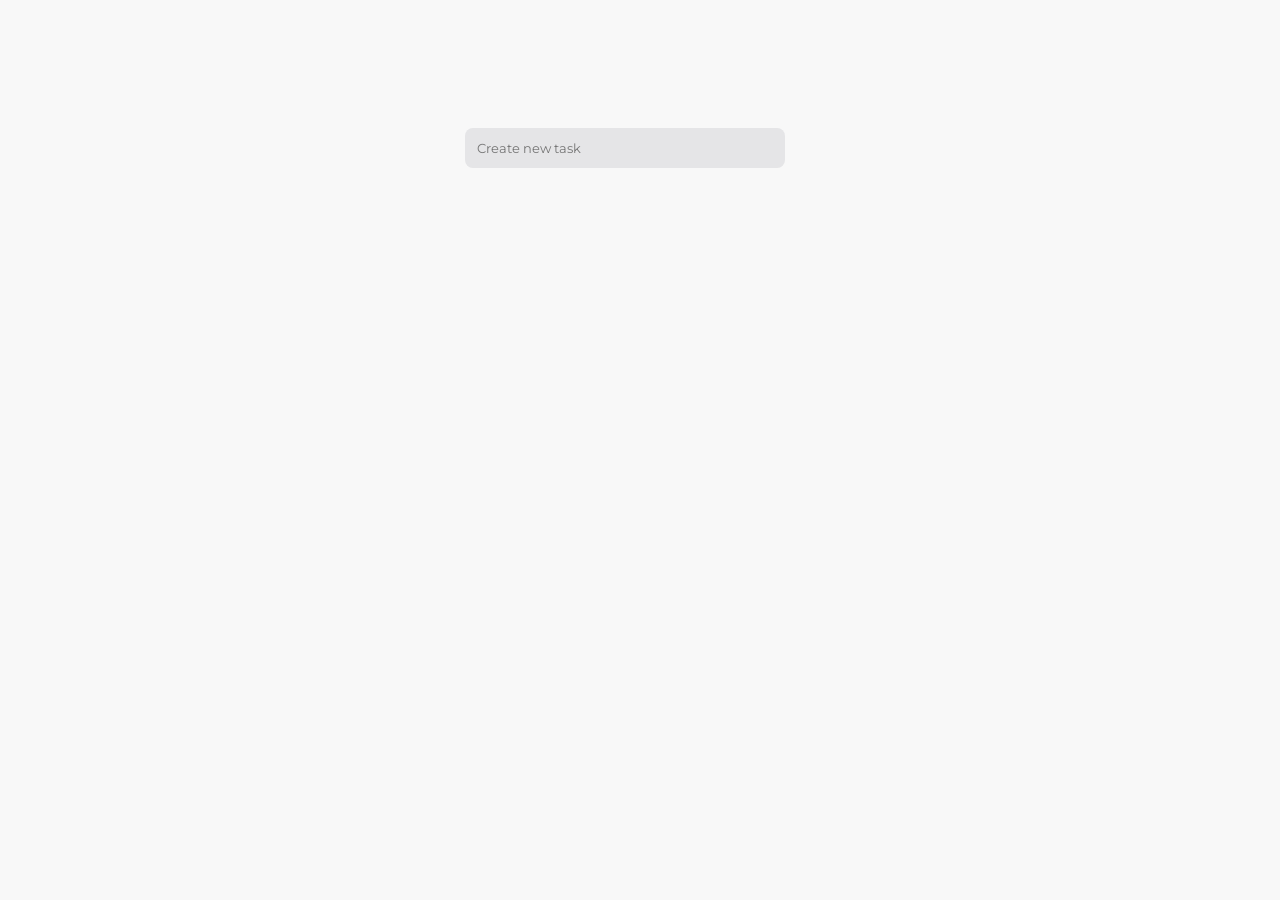
<file: index.html>
<!DOCTYPE html>
<html lang="en">
<head>
    <meta charset="UTF-8">
    <meta http-equiv="X-UA-Compatible" content="IE=edge">
    <meta name="viewport" content="width=device-width, initial-scale=1.0">
    <link rel="stylesheet" href="todo.css">
    <title>todo</title>
</head>
<body>
    <main id="main">
            <div class="todocontainer">
                <input type="text" name="item" id="iteminput" placeholder="Create new task">
                <button type="submit" id="additem" style="display:none"></button>
            </div>          
            <div class="itemscontainer" id="itemscontainer">
                <p id="errorText"></p>
            </div>
            <div id="clear">Clear</div>  
    </main>
</body>
<script src="todo.js"></script>
</html>
</file>
<file: todo.css>
@import url('https://fonts.googleapis.com/css2?family=Montserrat&family=Poppins:wght@500&display=swap');
*{
    border: 0;
    margin: 0;
    box-sizing: border-box;
    font-family:'Montserrat', sans-serif;;
}

body{
    background-color: #F8F8F8;
}


main{
display: flex;
align-items: center;
flex-direction: column;
}

.todocontainer{
    display: flex;
    justify-content: center;
    margin-top: 10%;
    width: 50%;
}

#iteminput{
    width: 50%;
    padding: 12px;
    border-radius: 8px;
    background-color: #E5E5E7
}

#additem{
    padding: 12px;
    color: white;
    border-radius: 8px;  
    background-color: green;
    cursor: pointer; 
}

#additem:hover{
    background-color: rgb(60, 154, 60);
}

input:focus{
    outline: none;
}

input[type="text" i] {
   color: #413f3f;
   margin-right: 30px;
}

.itemscontainer{
    display: flex;
    flex-direction: column;
    width: 25%;
    margin-right: 30px;
    margin-top: 20px;
    position: relative;
}

input[type="checkbox"]{
    margin-right: 10px;
}

#items{
    display: flex;
    background-color: white;
    padding: 12px;
    border-radius: 8px;
    width: 100%;
    margin-top: 5px;
}

#buttons{
    display: flex;
    align-items: center;
    gap: 5px;
    position: absolute;
    right: 0;
    margin-right: 10px;
    margin-top: -5px;
}

#edit{
background-color: orange;
color: white;
font-size: 14px;
border-radius: 4px;
cursor: pointer;
padding: 5px;
}

#edit:hover{
    background-color: rgb(253, 188, 69); 
}

#clear{
    display: flex;
    padding: 12px;
    border-radius: 8px;
    width: 25%;
    margin-right: 32px;
    margin-top: 20px;
    justify-content: center;
    background-color: rgb(248, 75, 22); 
    color: white;
    cursor: pointer;
    display: none;
}
#clear:hover{
    background-color: rgb(247, 96, 50); 
}



@media only screen and (max-width: 768px) {
    main{
        display: flex;
        align-items: center;
        flex-direction: column;
        width: 100%;
        padding: 20px;
        }
        
        .todocontainer{
            display: flex;
            justify-content: center;
            width: 100%;
        }

#iteminput{
    width: 100%;
    border-radius: 8px;
    background-color: #E5E5E7
}

#additem{
    color: white;
    border-radius: 8px;  
    background-color: green;
    cursor: pointer; 
}

#additem:hover{
    background-color: rgb(60, 154, 60);
}

input:focus{
    outline: none;
}

input[type="text" i] {
   color: #413f3f;
}

.itemscontainer{
    display: flex;
    flex-direction: column;
    width: 100%;
    position: relative;
    margin-right: 0px;
    margin-top: 10px;
}

input[type="checkbox"]{
  
}

#items{
    display: flex;
    background-color: white;
    border-radius: 8px;
    width: 100%;
    margin-top: 5px;
}

#buttons{
    display: flex;
    align-items: center;
    gap: 5px;
    position: absolute;
    right: 0;
    margin-right: 10px;
    margin-top: -5px;
}

#edit{
background-color: orange;
color: white;
font-size: 14px;
border-radius: 4px;
cursor: pointer;
}

#edit:hover{
    background-color: rgb(253, 188, 69); 
}

#clear{
    display: flex;
    border-radius: 8px;
    width: 100%;
    margin-top: 20px;
    justify-content: center;
    background-color: rgb(248, 75, 22); 
    color: white;
    cursor: pointer;
    display: none;
}
#clear:hover{
    background-color: rgb(247, 96, 50); 
}

  }
</file>
